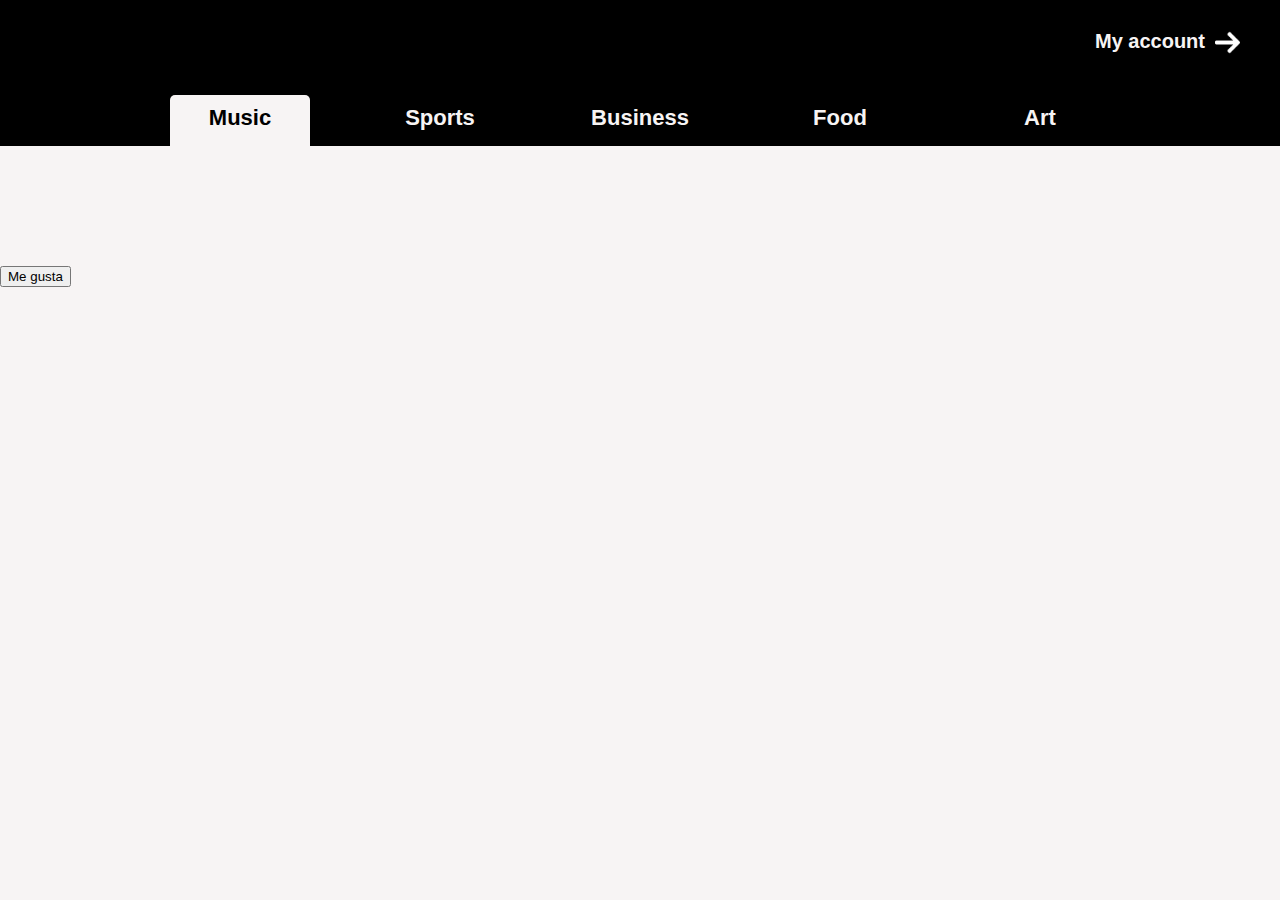
<file: index.html>
<!DOCTYPE html>
<html lang="en">

<head>
  <meta charset="UTF-8" />
  <meta http-equiv="X-UA-Compatible" content="IE=edge" />
  <meta name="viewport" content="width=device-width, initial-scale=1.0" />
  <title>Tarea 1</title>
  <link rel="stylesheet" href="./style/style.css" />
</head>

<body>
  <div class="container-main">
    <div class="containerLinkMyAccount">
      <a href="account.html" class="linkMyAccount">My account</a>
      <img class="arrowLink" src="images/rightArrowLink.png" alt="link para otra página">
    </div>
    <div class="containerUlTabs">
      <ul class="containerUl" id="tabList"></ul>
    </div>
  </div>

  <div id="containerEventsCards"></div>

  <button id="likeButton">Me gusta</button>


  <script type="module" src="./js/pages/main.js"></script>
</body>

</html>
</file>
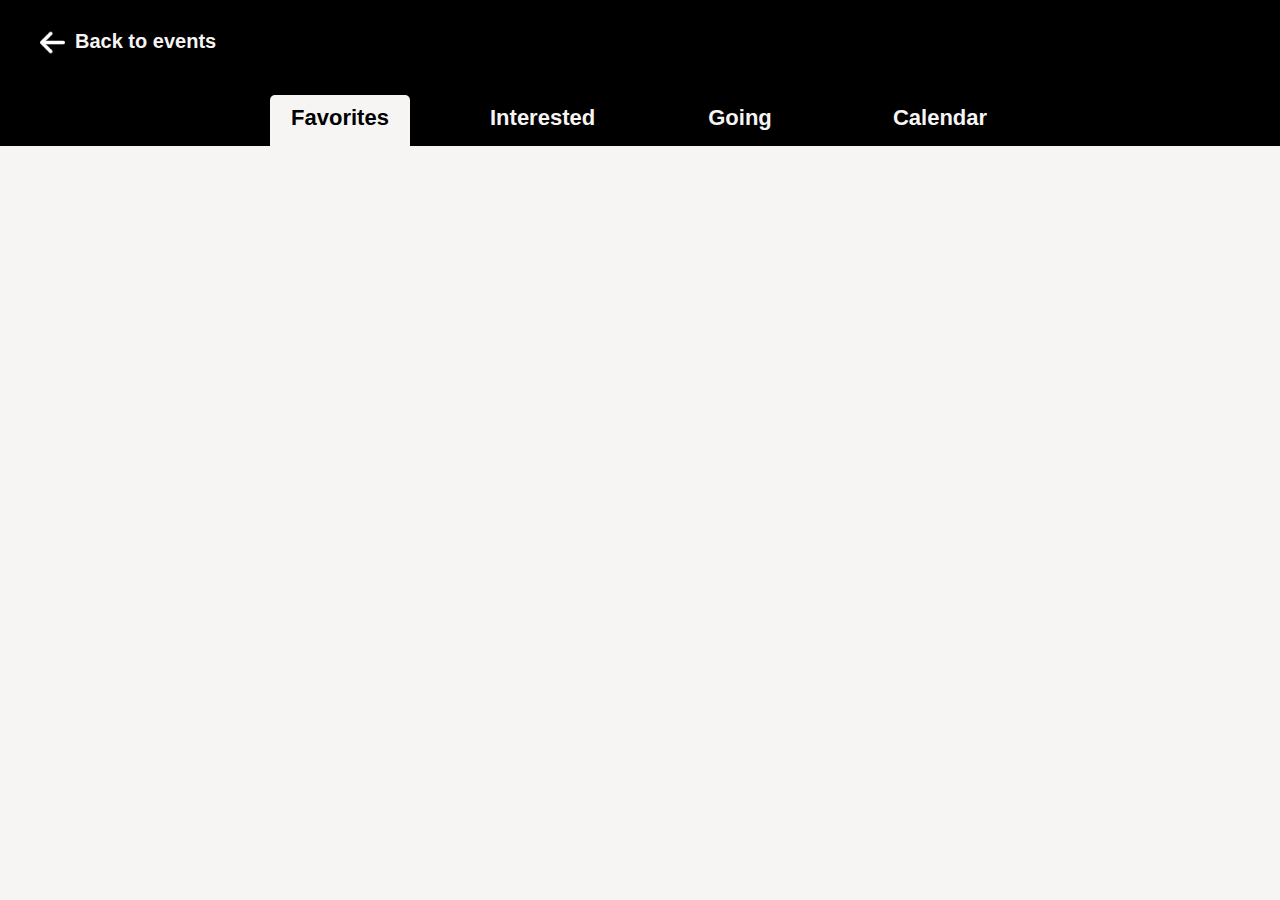
<file: account.html>
<!DOCTYPE html>
<html lang="en">

<head>
  <meta charset="UTF-8" />
  <meta http-equiv="X-UA-Compatible" content="IE=edge" />
  <meta name="viewport" content="width=device-width, initial-scale=1.0" />
  <title>Document</title>
  <link rel="stylesheet" href="./style/style.css" />
</head>

<body>
  <div class="container-main">
    <div class="containerLinkToBack">
      <img class="arrowLinkLeft" src="images/leftArrowLink.png" alt="link para otra página">
      <a href="index.html" class="linkMyAccount">Back to events</a>
    </div>
    <div class="containerUlTabs">
      <ul class="containerUl" id="tabList"></ul>
    </div>
  </div>

  <div id="calendarContainer"></div>

  <script type="module" src="./js/pages/account.js"></script>
</body>

</html>
</file>
<file: style/style.css>
:root {
  --gray-color: rgb(247, 244, 244);
  --black-color: black;
  --blue-color-btn-activities: rgb(90, 130, 190);
  --white-color-btn-activities: white;
}

/* Estilo para el cuerpo de la página */
body {
  margin: 0px;
  padding: 0px;
  font-family: Arial, sans-serif;
  background-color: var(--gray-color);
}

ul {
  list-style-type: none;
  margin: 0px;
}

li {
  display: inline-block;
  margin: 0px 30px;
}

li button {
  display: block;
  padding: 10px 20px;
  text-decoration: none;
  color: var(--gray-color);
  padding-bottom: 15px;
  background-color: transparent;
  border: none;
  cursor: pointer;
  font-weight: bold;
  font-size: 22px;
  width: 140px;
}

li button:hover {
  background-color: var(--gray-color);
  color: var(--black-color);
  border-top-left-radius: 5px;
  border-top-right-radius: 5px;
}

.container-main {
  display: block;
  background-color: var(--black-color);
  padding: 30px 0px 0px;
}

.containerUl {
  display: flex;
  justify-content: center;
  padding-left: 0px;
}

.tab.selected {
  background-color: var(--gray-color);
  color: var(--black-color);
  border-top-left-radius: 5px;
  border-top-right-radius: 5px;
}

img {
  width: 100%;
}

.linkMyAccount {
  text-decoration: none;
  color: var(--gray-color);
  font-weight: bold;
  font-size: 20px;
}

.linkMyAccount:hover {
  text-decoration: underline;
  color: var(--white-color-btn-activities);
  border: 2px;
}

#containerEventsCards {
  display: grid;
  grid-template-columns: repeat(auto-fit, minmax(300px, 1fr));
  grid-gap: 20px;
  margin: 60px;
}

.contentCard {
  background-color: white;
}

.contentCard>.titleContent,
.timeContent,
.locationContent,
.priceContent {
  padding: 0px 10px;
}

.timeContent {
  color: rgb(233, 104, 104);
  font-weight: bold;
}

.btnLike {
  border-radius: 100px;
  border-color: white;
  padding-top: 4px;
  cursor: pointer;
  border: none;
  background-color: white;
  box-shadow: 0px 3px 3px rgba(54, 54, 54, 0.2);
  position: relative;
  top: -30px;
  left: -20px;
}

.imgContentLike {
  width: 40px;
  border-radius: 100%;
}

.containerBtnLike {
  text-align: end;
  height: 15px;
}

.contentbuttonActivities {
  display: flex;
  justify-content: space-around;
}

.arrowLink {
  width: 25px;
  object-fit: cover;
  margin-left: 10px;
  margin-right: 40px;
}

.arrowLinkLeft{
  width: 25px;
  object-fit: cover;
  margin-right: 10px;
}

.containerLinkMyAccount {
  display: flex;
  justify-content: end;
  margin-bottom: 40px;
}

.containerLinkToBack {
  display: flex;
  margin-bottom: 40px;
  margin-left: 40px;
}

.contentbuttonActivities>.changeGoing {
  margin-left: 2.5%;
}

.contentbuttonActivities>.paragraph,
.linkReturn {
  text-align: left;
  padding-left: 10px;
}

.contentbuttonActivities>.paragraph {
  margin-bottom: 0px;
  margin-top: 20px;
}

.settingButtonActivities {
  font-weight: bold;
  font-size: 18px;
  padding: 10px 20px 10px 20px;
  width: 160px;
  border-radius: 5px;
  cursor: pointer;
}

.settingButtonActivities:hover {
  text-decoration: underline 2px;
}

.buttonInterested {
  border: 2px solid var(--blue-color-btn-activities);
  background-color: var(--white-color-btn-activities);
  color: var(--blue-color-btn-activities);
}

.buttonGoing {
  border: 2px solid var(--blue-color-btn-activities);
  background-color: var(--blue-color-btn-activities);
  color: var(--white-color-btn-activities);
}

.changeGoing {
  width: 95%;
  margin-top: 5px;
}

.linkReturn {
  color: rgb(123, 160, 230);
  text-decoration: underline;
}

.linkReturn:hover {
  color: rgb(39, 102, 36);
}

.imageValidation {
  width: 40px;
  height: 40px;
  padding-left: 10px;
  padding-top: 3px;
}

.containerTextGoing>.linkReturn {
  text-align: left;
  padding-left: 10px;
}

.containerTextGoing>.paragraph {
  margin-bottom: 0px;
  margin-top: 5px;
  padding-left: 10px;
}

#calendarContainer {
  width: 400px;
  margin: 0 auto;
  font-family: Arial, sans-serif;
}

h2 {
  text-align: center;
}

table {
  width: 100%;
  border-collapse: collapse;
}

th {
  padding: 10px;
  background-color: #f0f0f0;
  text-align: center;
}

td {
  padding: 10px;
  text-align: center;
  border: 1px solid #ccc;
}

tr:last-child td {
  border-bottom: none;
}

td:nth-child(7n+1) {
  color: red;
}

td:nth-child(7n) {
  color: blue;
}

.calendarHeader {
  display: flex;
}

.buttonImg {
  width: 30%;
}

.monthYearElement {
  width: 188px;
}
</file>
